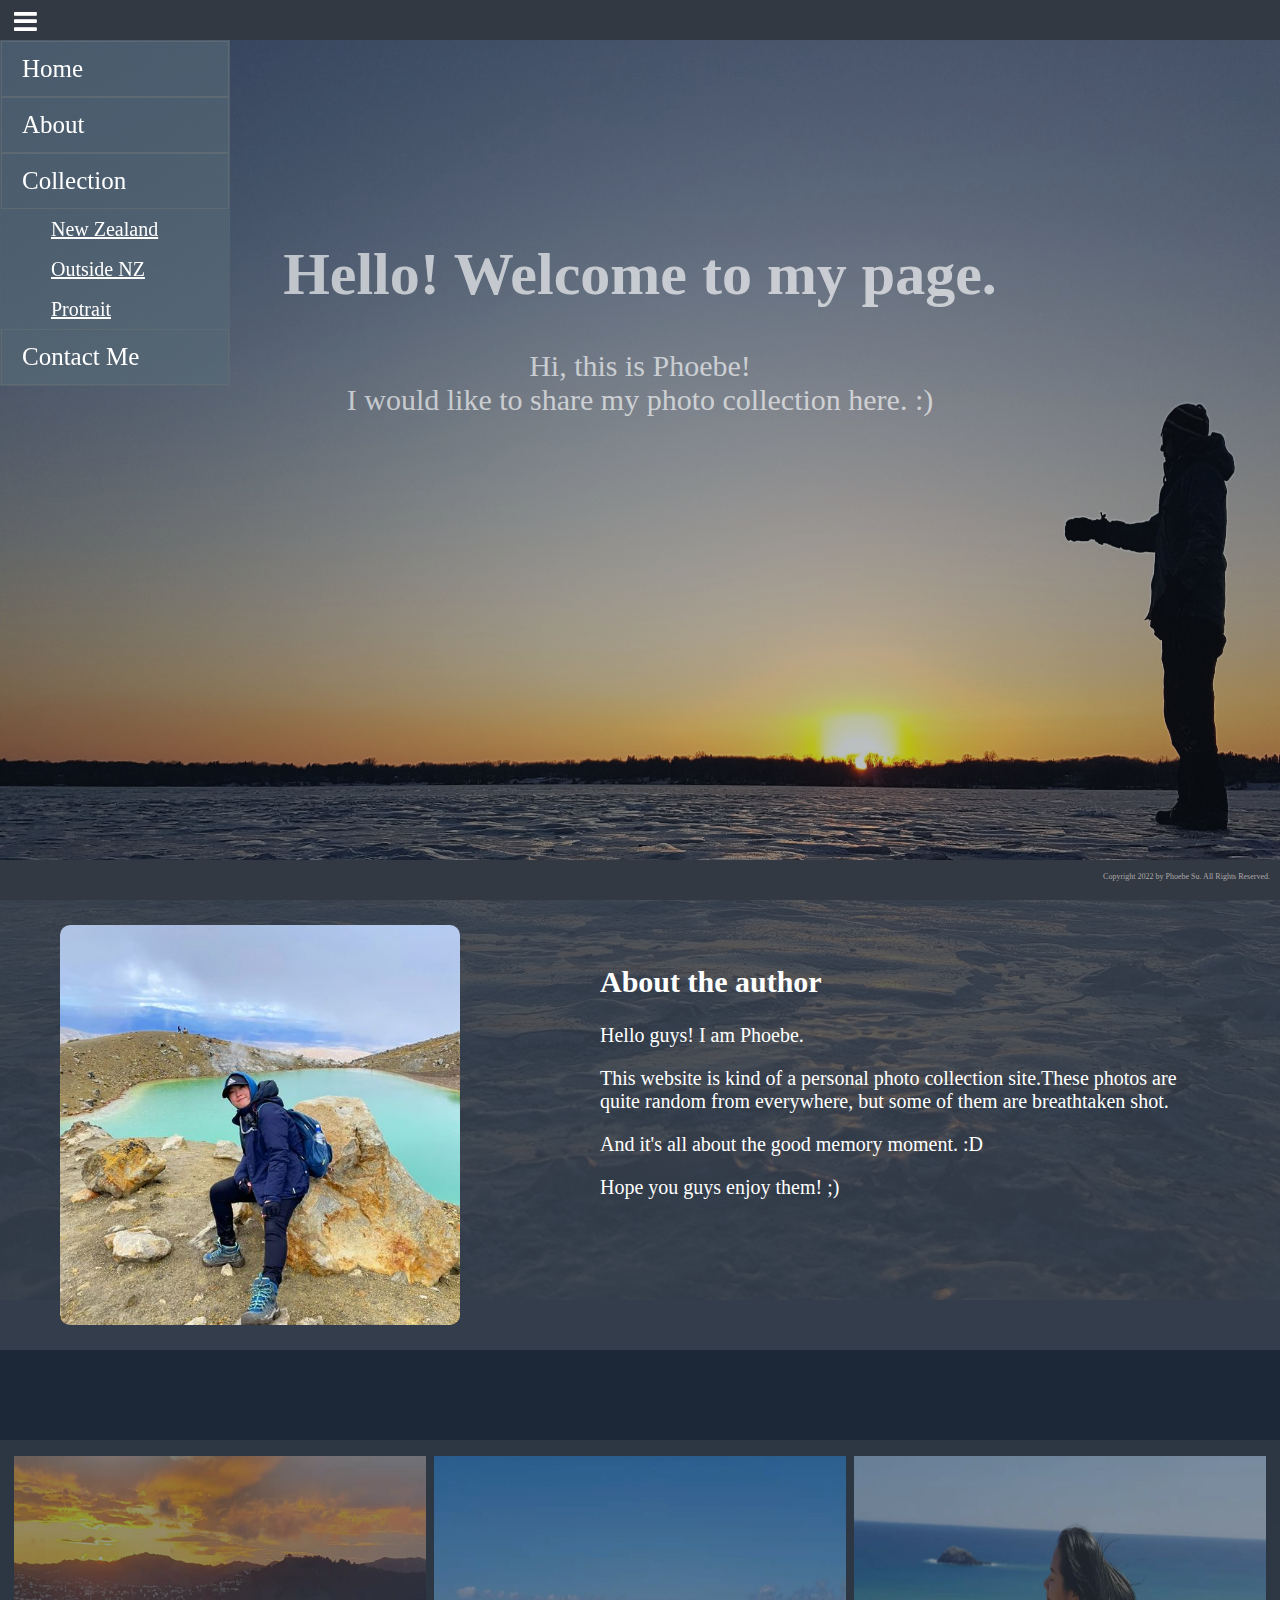
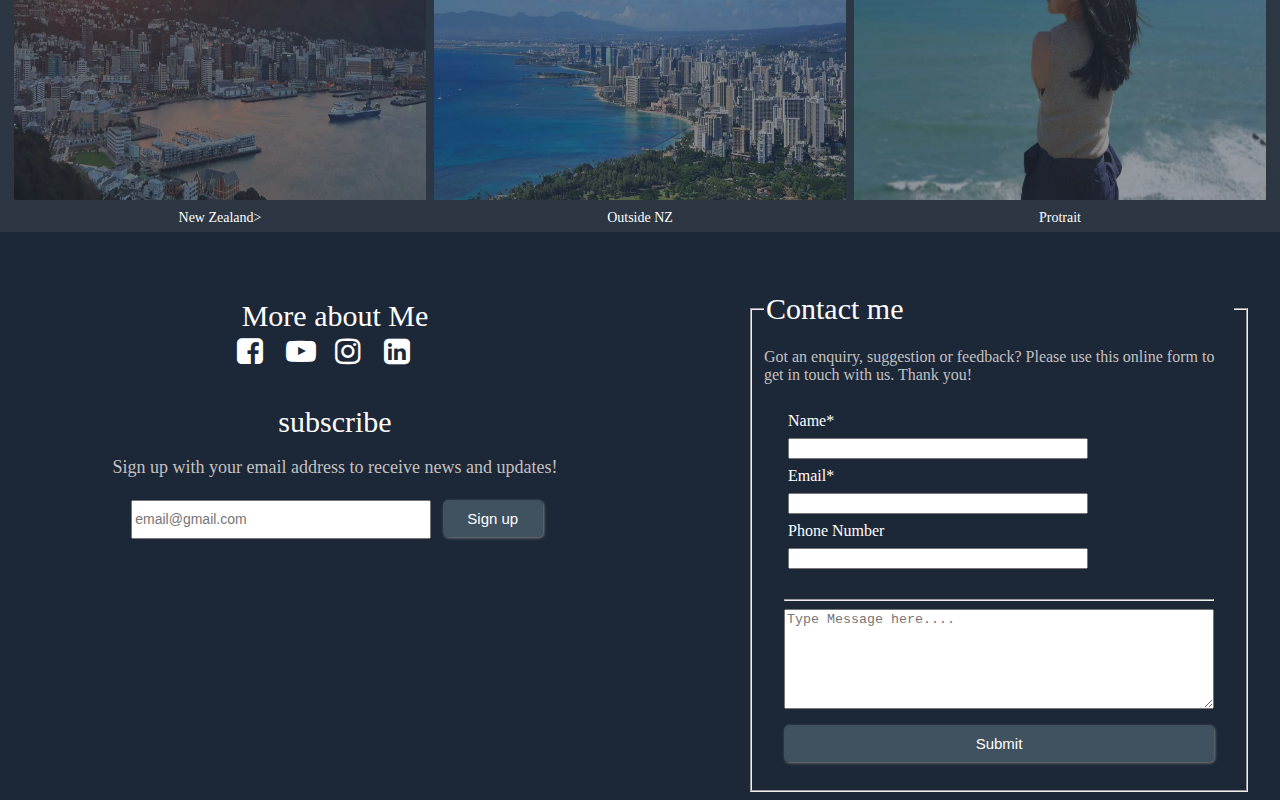
<file: index.html>
<!DOCTYPE html>

<head>
    <meta http-equiv="X-UA-Compatible" content="IE=edge">
    <meta name="viewport" content="width=device-width, initial-scale=1.0">
    <title>Phoebe's Photo Collection</title>
    <link rel="stylesheet" href="mission-2-Phoebe.css">
    <link rel="stylesheet" type="text/css"
        href="https://stackpath.bootstrapcdn.com/font-awesome/4.7.0/css/font-awesome.min.css">
    <link href="https://fonts.googlefonts.cn/css?family=Amatic+SC:400,700|Cookie|Kalam|Merienda" rel="stylesheet">
    <script src="mission2.js" defer></script>
</head>

<body>
    <div class="backgroundphoto"><img src="image/us.jpg" height="1300px"></div>

    <header>
        <div class="headbar">
            <div class="dropdown">
                <button class="dropbtn">
                    <i class="fa fa-bars fa-2x" id="icon"></i>
                </button>
                <div class="dropdown-content">
                    <a href="#home-container"><div id="home-sidebar">Home</div></a>
                    <a href="#about-container"><div id="about-sidebar">About</div></a>
                    <a href="#collection-container"><div id="collection-sidebar">Collection</div></a>
                    <div class="location-sidebar">
                        <a href = "page-nz.html"><p>New Zealand</p></a>
                        <a href = "page-outsideNz.html"><p>Outside NZ</p></a>
                        <a href = "page-protrait.html"><p>Protrait</p></a>
                    </div>
                    <a href="#contact-container"><div id="contact-sidebar">Contact Me</div></a>
                </div>
            </div>
        </div>
    </header>
    <!-------------------------------need to add id link--!-->

    <section id="home-container">
        <div class="introduction">
                <h1>Hello! Welcome to my page.</h1>
                <p>Hi, this is Phoebe!<br> I would like to share my photo collection here. :)</p>
        </div>
    </section>

    <!-----introduce my background--------------->
    <section id="about-container">
        <div class="myPhoto">
            <img class="me" src="image/me.png">
        </div>
        <div class="aboutMe">
            <h2>About the author</h2>
            <p>Hello guys! I am Phoebe.</p>
            <p>This website is kind of a personal photo collection site.These photos are quite random from everywhere, but some of them are breathtaken shot.</p> 
            <p>And it's all about the good memory moment. :D</p>
            <p>Hope you guys enjoy them! ;)</p>
        </div>
    </section>

    <section id = "collection-container">

       <div><a href="page-nz.html" target="_blank"><img id="newZealand" src="image/welly8.jpg" height="350px" width="500px"></a>New Zealand></div>
        <div><a href="page-outsideNZ.html" target="_blank"><img id="outsideNewZealand" src="image/hawaii/diamondhead-Hawaii.jpg" height="350px" width="500px"></a>Outside NZ</div>
    
        <div><a href="page-protrait.html" target="_blank"><img id="protrait" src="image/Protrait/protrait4.jpg" height="350px" width="500px"></a>Protrait</div>
      </div>
    </section>
<!---------------------------form---left--------------->
<section id = "contact-container">

<div class="otherlink-container">
    <div id="moreAboutMe">More about Me</div>
    <div class="otherlink-icons">
      <a href="https://www.facebook.com/profile.php?id=100005733000599"><i class="fa fa-facebook-square"
          aria-hidden="true"></i></a>
      <a href="https://www.youtube.com/channel/UCfZf-tGuPXyd8iW2KtX6lKg"><i class="fa fa-youtube-play"
          aria-hidden="true"></i></a>
      <a href="https://www.instagram.com/phoebesu1025/"><i class="fa fa-instagram" aria-hidden="true"></i></a>
      <a href="https://www.linkedin.com/in/phoebe-su-4a618813a/"><i class="fa fa-linkedin-square"
          aria-hidden="true"></i></a>
    </div>
    <br>

    <div class="subscribe">subscribe
      <p>Sign up with your email address to receive news and updates!
      </p>
      <input id="subscribe-email" type="text" placeholder="email@gmail.com" action="mailto:phoebesu85@yahoo.com.tw"
        method="post">
      <button class="signUpBtn">Sign up</button>
    </div>
  </div>

  <!---form-right----------------------->
  <div class="contact-me">
    <fieldset>
      <legend>Contact me</legend>
      <p>Got an enquiry, suggestion or feedback? Please use this online form to get in touch with us. Thank you!
      </p>

      <form action="mailto:phoebesu85@yahoo.com.tw" method="post">
        <label>Name*</label>
        <input type="text" id="name" name="name" required>
        <br>
        <label>Email*</label>
        <input type="email" id="email" name="email" required>
        <br>
        <label>Phone Number</label>
        <input type="text" id="phone" name="phone">
        <br>
        <br>
        <hr>
        <textarea placeholder="Type Message here...."></textarea>
        <button id="submitbtn" onclick="alertFunc()" >Submit</button>
      </form>
    </fieldset>
  </div>


</section>


<!----------------------footer----------------------------------->
    <footer>
        <div class="footerBar"> 
            Copyright 2022 by Phoebe Su. All Rights Reserved.</div>     
    </footer>
</body>

</html>
</file>
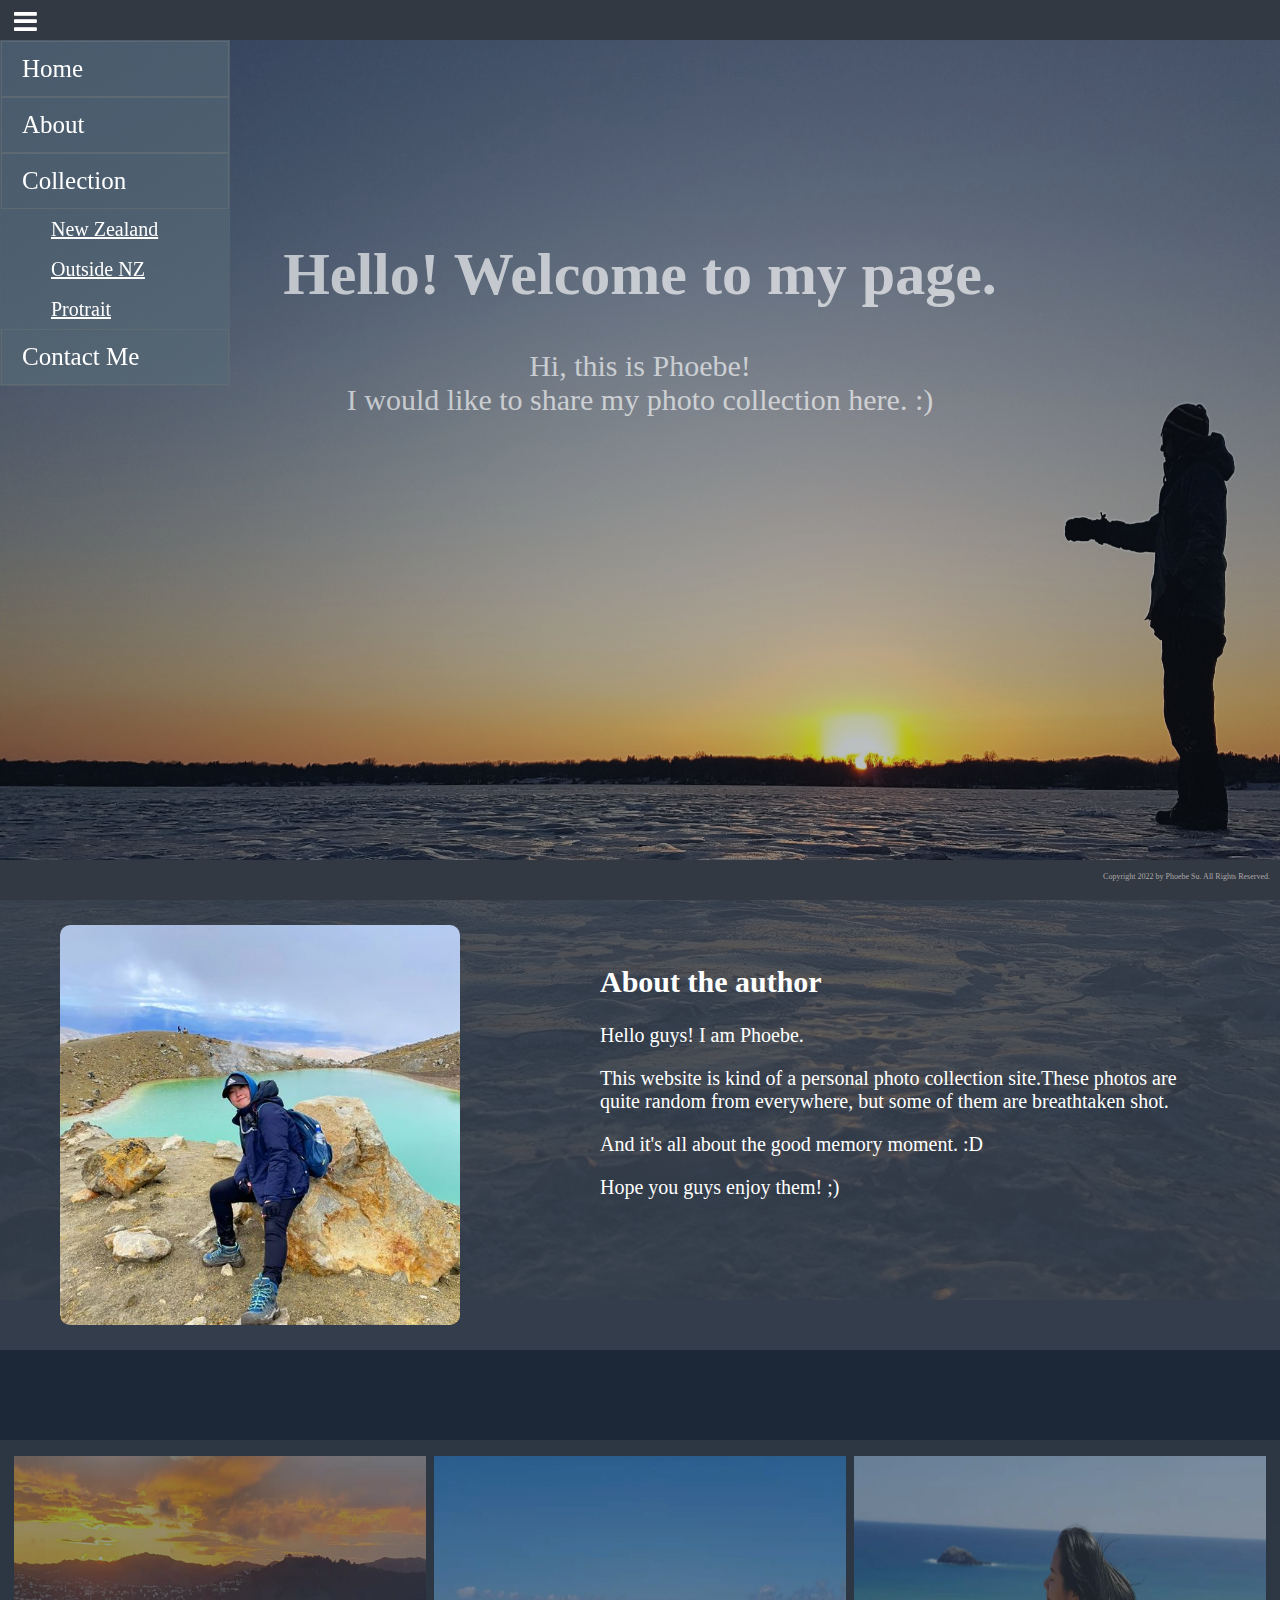
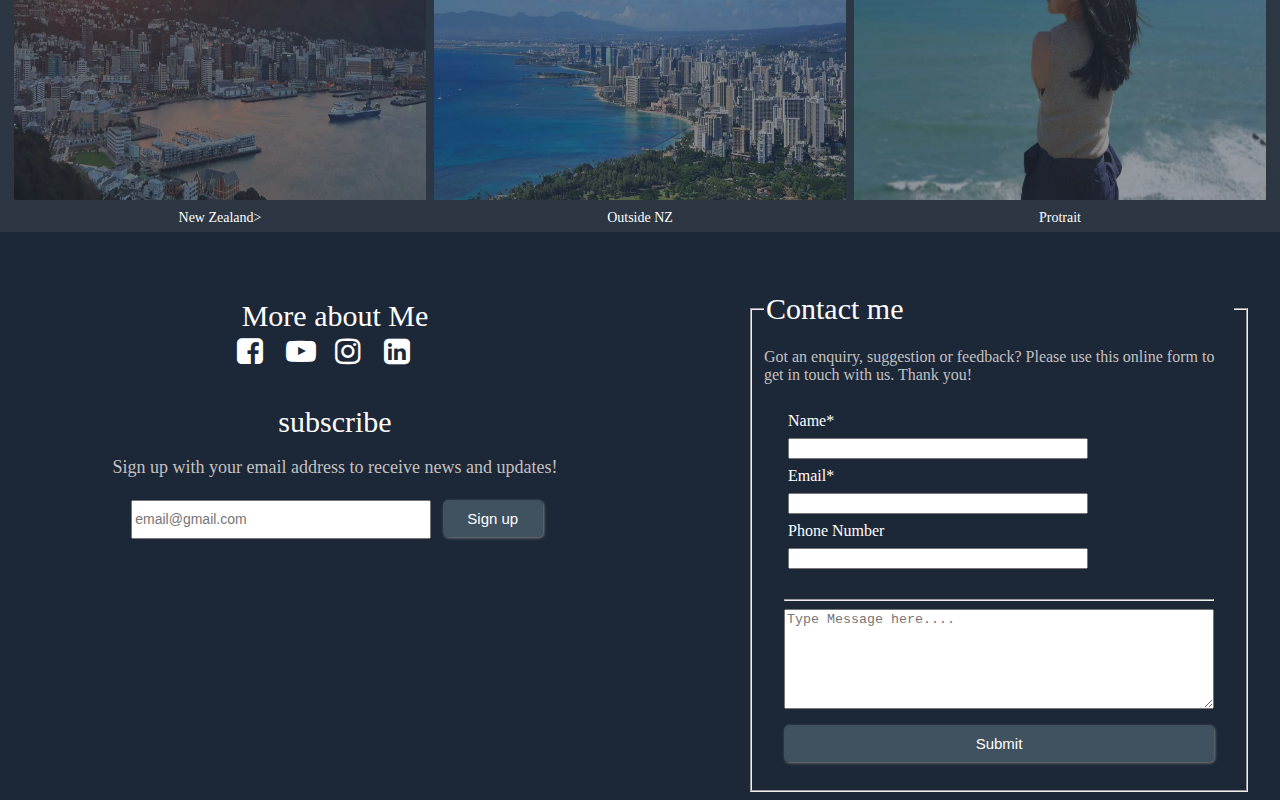
<file: mission-2-Phoebe.html>
<!DOCTYPE html>

<head>
    <meta http-equiv="X-UA-Compatible" content="IE=edge">
    <meta name="viewport" content="width=device-width, initial-scale=1.0">
    <title>Phoebe's Photo Collection</title>
    <link rel="stylesheet" href="mission-2-Phoebe.css">
    <link rel="stylesheet" type="text/css"
        href="https://stackpath.bootstrapcdn.com/font-awesome/4.7.0/css/font-awesome.min.css">
    <link href="https://fonts.googlefonts.cn/css?family=Amatic+SC:400,700|Cookie|Kalam|Merienda" rel="stylesheet">
    <script src="mission2.js" defer></script>
</head>

<body>
    <div class="backgroundphoto"><img src="image/us.jpg" height="1300px"></div>

    <header>
        <div class="headbar">
            <div class="dropdown">
                <button class="dropbtn">
                    <i class="fa fa-bars fa-2x" id="icon"></i>
                </button>
                <div class="dropdown-content">
                    <a href="#home-container"><div id="home-sidebar">Home</div></a>
                    <a href="#about-container"><div id="about-sidebar">About</div></a>
                    <a href="#collection-container"><div id="collection-sidebar">Collection</div></a>
                    <div class="location-sidebar">
                        <p>New Zealand</p>
                        <p>Outside NZ</p>
                        <p>Protrait</p>
                    </div>
                    <a href="#contact-container"><div id="contact-sidebar">Contact Me</div></a>
                </div>
            </div>
        </div>
    </header>
    <!-------------------------------need to add id link--!-->

    <section id="home-container">
        <div class="introduction">
                <h1>Hello! Welcome to my page.</h1>
                <p>Hi, this is Phoebe!<br> I would like to share my photo collection here. :)</p>
        </div>
    </section>

    <!-----introduce my background--------------->
    <section id="about-container">
        <div class="myPhoto">
            <img class="me" src="image/me.png">
        </div>
        <div class="aboutMe">
            <h2>About the author</h2>
            <p>Hello guys! I am Phoebe.</p>
            <p>This website is kind of a personal photo collection site.These photos are quite random from everywhere, but some of them are breathtaken shot.</p> 
            <p>And it's all about the good memory moment. :D</p>
            <p>Hope you guys enjoy them! ;)</p>
        </div>
    </section>

    <section id = "collection-container">

       <div><a href="page-nz.html" target="_blank"><img id="newZealand" src="image/welly8.jpg" height="350px" width="500px"></a>New Zealand></div>
        <div><a href="page-outsideNZ.html" target="_blank"><img id="outsideNewZealand" src="image/hawaii/diamondhead-Hawaii.jpg" height="350px" width="500px"></a>Outside NZ</div>
    
        <div><a href="page-protrait.html" target="_blank"><img id="protrait" src="image/Protrait/protrait4.jpg" height="350px" width="500px"></a>Protrait</div>
      </div>
    </section>
<!---------------------------form---left--------------->
<section id = "contact-container">

<div class="otherlink-container">
    <div id="moreAboutMe">More about Me</div>
    <div class="otherlink-icons">
      <a href="https://www.facebook.com/profile.php?id=100005733000599"><i class="fa fa-facebook-square"
          aria-hidden="true"></i></a>
      <a href="https://www.youtube.com/channel/UCfZf-tGuPXyd8iW2KtX6lKg"><i class="fa fa-youtube-play"
          aria-hidden="true"></i></a>
      <a href="https://www.instagram.com/phoebesu1025/"><i class="fa fa-instagram" aria-hidden="true"></i></a>
      <a href="https://www.linkedin.com/in/phoebe-su-4a618813a/"><i class="fa fa-linkedin-square"
          aria-hidden="true"></i></a>
    </div>
    <br>

    <div class="subscribe">subscribe
      <p>Sign up with your email address to receive news and updates!
      </p>
      <input id="subscribe-email" type="text" placeholder="email@gmail.com" action="mailto:phoebesu85@yahoo.com.tw"
        method="post">
      <button class="signUpBtn">Sign up</button>
    </div>
  </div>

  <!---form-right----------------------->
  <div class="contact-me">
    <fieldset>
      <legend>Contact me</legend>
      <p>Got an enquiry, suggestion or feedback? Please use this online form to get in touch with us. Thank you!
      </p>

      <form action="mailto:phoebesu85@yahoo.com.tw" method="post">
        <label>Name*</label>
        <input type="text" id="name" name="name" required>
        <br>
        <label>Email*</label>
        <input type="email" id="email" name="email" required>
        <br>
        <label>Phone Number</label>
        <input type="text" id="phone" name="phone">
        <br>
        <br>
        <hr>
        <textarea placeholder="Type Message here...."></textarea>
        <button id="submitbtn" onclick="alertFunc()" >Submit</button>
      </form>
    </fieldset>
  </div>


</section>


<!----------------------footer----------------------------------->
    <footer>
        <div class="footerBar"> 
            Copyright 2022 by Phoebe Su. All Rights Reserved.</div>     
    </footer>
</body>

</html>
</file>
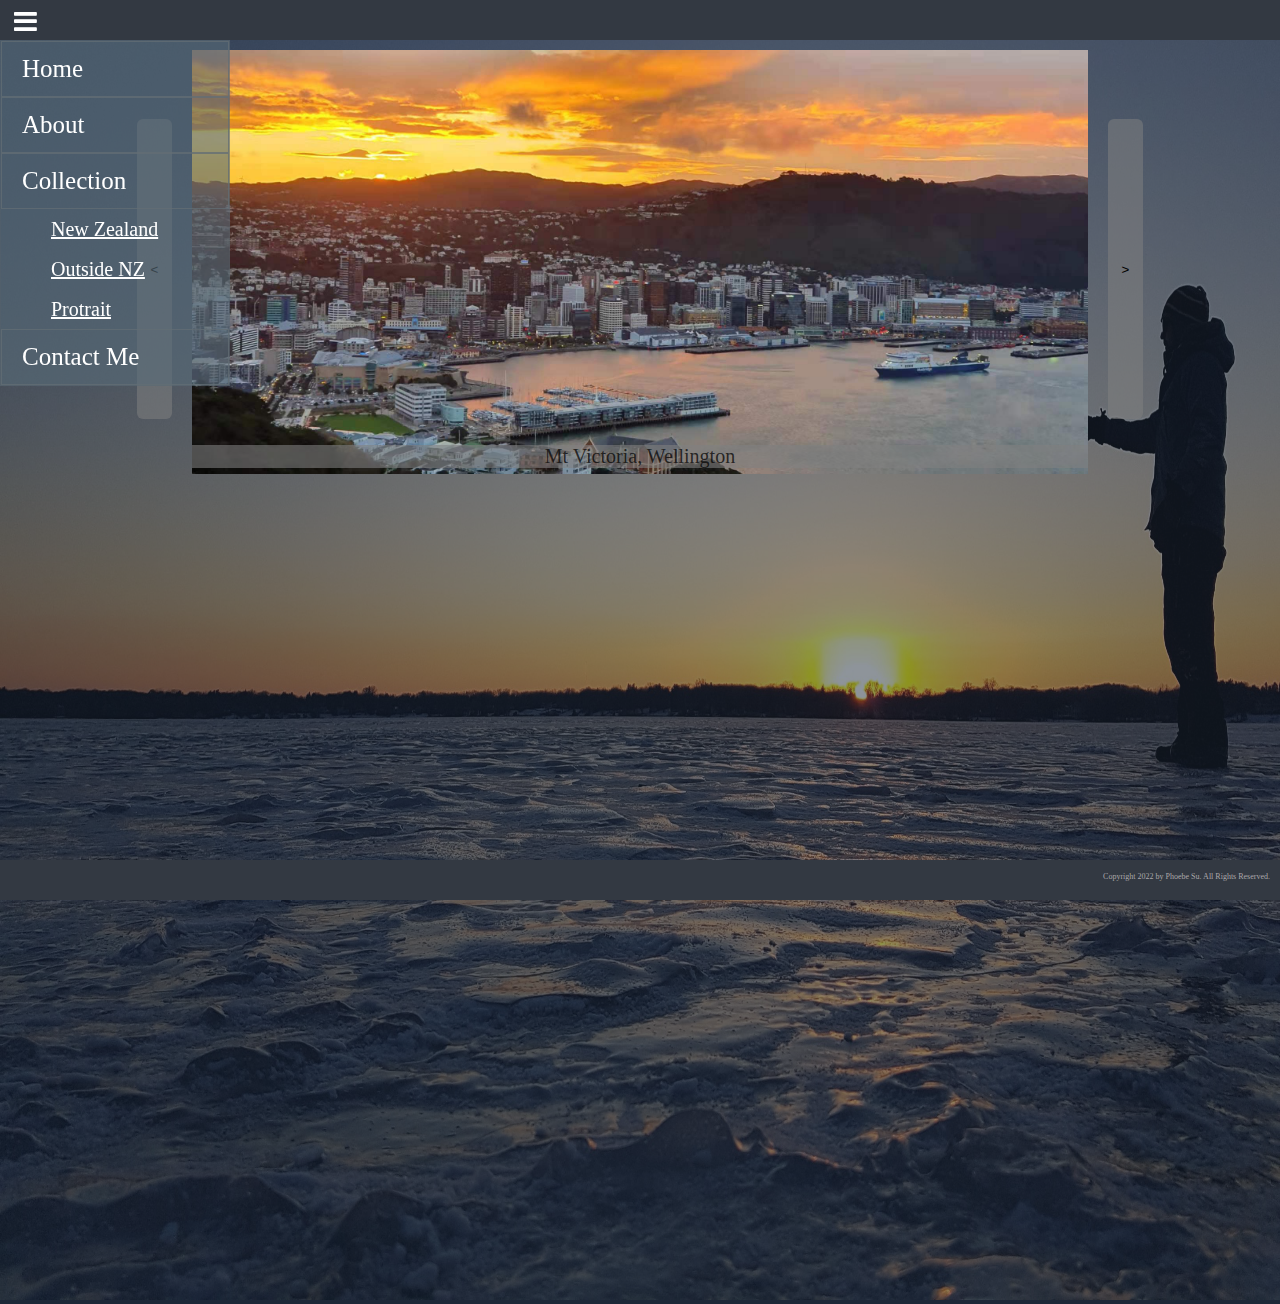
<file: page-nz.html>
<!DOCTYPE html>
<html lang="en">

<head>
    <meta charset="UTF-8">
    <meta http-equiv="X-UA-Compatible" content="IE=edge">
    <meta name="viewport" content="width=device-width, initial-scale=1.0">
    <link rel="stylesheet" href="page-nz.css">
    <link rel="stylesheet" type="text/css"
        href="https://stackpath.bootstrapcdn.com/font-awesome/4.7.0/css/font-awesome.min.css">
    <link href="https://fonts.googlefonts.cn/css?family=Amatic+SC:400,700|Cookie|Kalam|Merienda" rel="stylesheet">
    <script src="page-nz.js" defer></script>
    <title>NZ Photo Collection</title>
</head>

<body>
    <div class="backgroundphoto"><img src="image/us-cropped.jpg" height="1300px"></div>

    <header>
        <div class="headbar">
            <div class="dropdown">
                <button class="dropbtn">
                    <i class="fa fa-bars fa-2x" id="icon"></i>
                </button>
                <div class="dropdown-content">
                    <a href="index.html">
                        <div id="home-sidebar">Home</div>
                    </a>
                    <a href="index.html">
                        <div id="about-sidebar">About</div>
                    </a>
                    <a href="index.html">
                        <div id="collection-sidebar">Collection</div>
                    </a>
                    <div class="location-sidebar">
                        <a href = "page-nz.html"><p>New Zealand</p></a>
                        <a href = "page-outsideNz.html"><p>Outside NZ</p></a>
                        <a href = "page-protrait.html"><p>Protrait</p></a>
                    </div>
                    <a href="mission-2-Phoebe.html">
                        <div id="contact-sidebar">Contact Me</div>
                    </a>
                </div>
            </div>
        </div>
    </header>
    <!----------------------------------------------------->
    <main class="main-container">
        <section class="photoDisplay">
            <button id="lastPhotoBtn"> < </button>

            <div>
                <img id="photoNz" src="image/Wellington/welly8.jpg"> 
                <p id="photoName">Mt Victoria, Wellington</p>
            </div>

            <button id="nextPhotoBtn">></button>
        </section>




    </main>
</body>

</html>























<footer>
    <div class="footerBar">
        Copyright 2022 by Phoebe Su. All Rights Reserved.</div>
</footer>
</body>

</html>
</file>
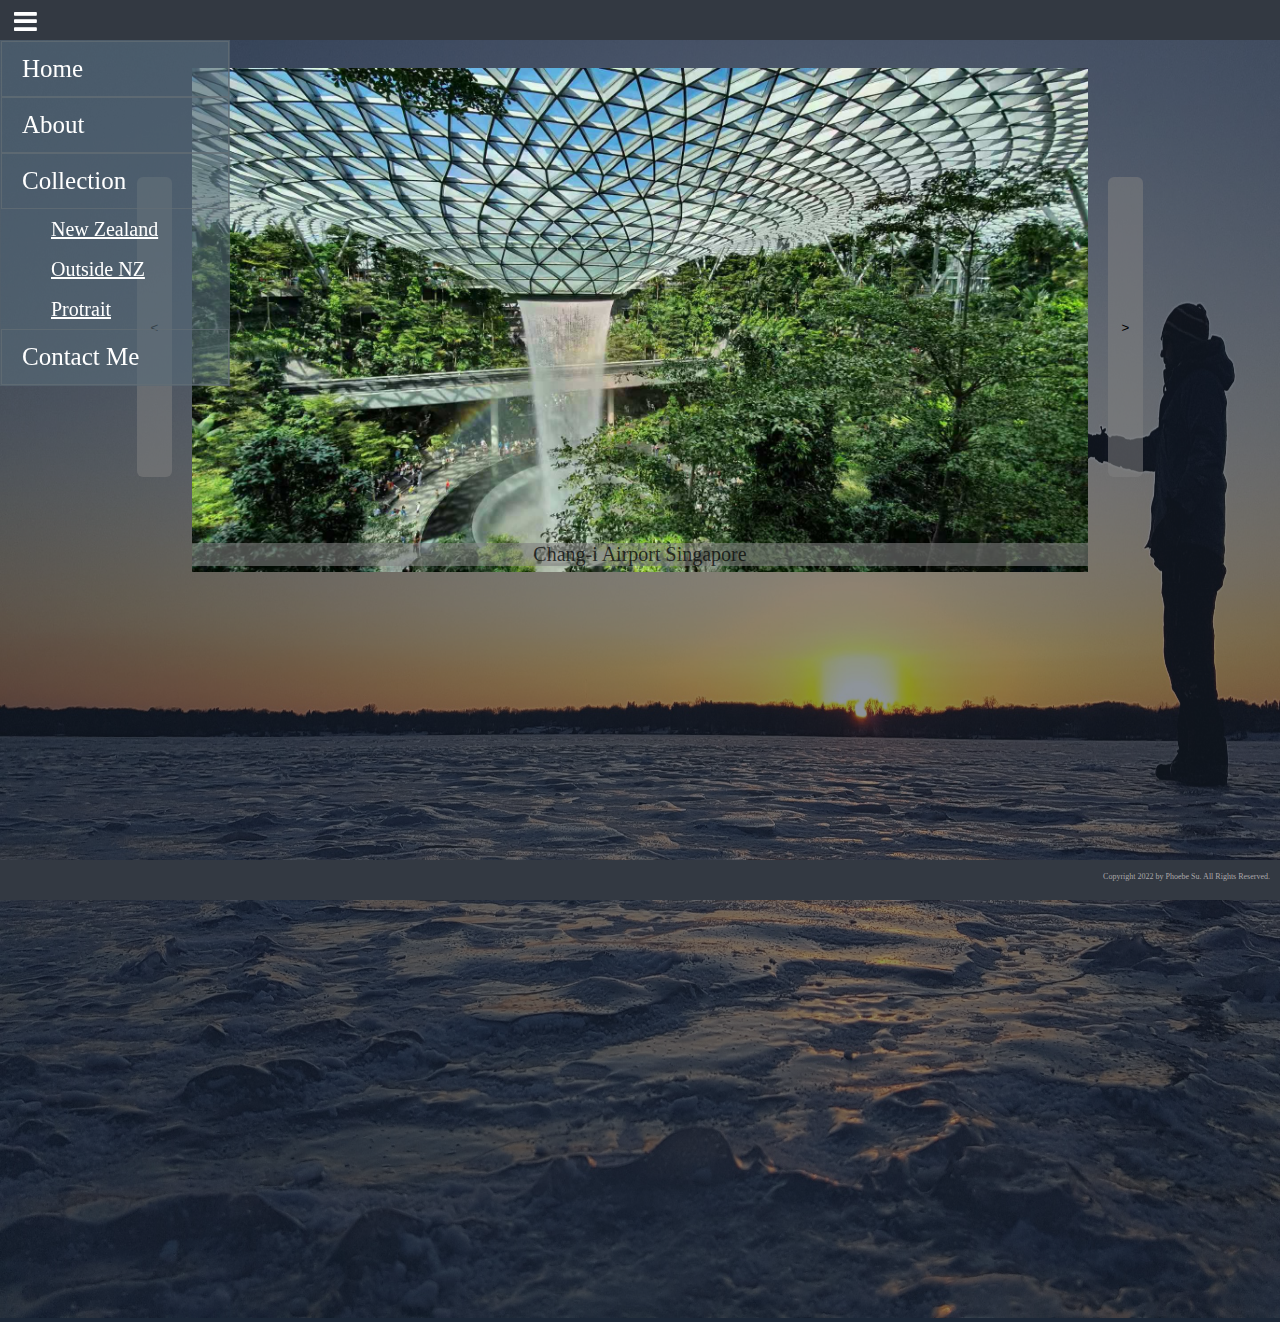
<file: page-outsideNz.html>
<!DOCTYPE html>
<html lang="en">
fff
<head>
    <meta charset="UTF-8">
    <meta http-equiv="X-UA-Compatible" content="IE=edge">
    <meta name="viewport" content="width=device-width, initial-scale=1.0">
    <link rel="stylesheet" href="page-nz.css">
    <link rel="stylesheet" type="text/css"
        href="https://stackpath.bootstrapcdn.com/font-awesome/4.7.0/css/font-awesome.min.css">
    <link href="https://fonts.googlefonts.cn/css?family=Amatic+SC:400,700|Cookie|Kalam|Merienda" rel="stylesheet">
    <script src="page-outsideNz.js" defer></script>
    <title>Singapore & Hawaii Photo Collection</title>
</head>

<body>
    <div class="backgroundphoto"><img src="image/us-cropped.jpg" height="1300px"></div>
    <header>
        <div class="headbar">
            <div class="dropdown">
                <button class="dropbtn">
                    <i class="fa fa-bars fa-2x" id="icon"></i>
                </button>
                <div class="dropdown-content">
                    <a href="index.html">
                        <div id="home-sidebar">Home</div>
                    </a>
                    <a href="index.html">
                        <div id="about-sidebar">About</div>
                    </a>
                    <a href="index.html">
                        <div id="collection-sidebar">Collection</div>
                    </a>
                    <div class="location-sidebar">
                        <a href = "page-nz.html"><p>New Zealand</p></a>
                        <a href = "page-outsideNz.html"><p>Outside NZ</p></a>
                        <a href = "page-protrait.html"><p>Protrait</p></a>
                    </div>
                    <a href="mission-2-Phoebe.html">
                        <div id="contact-sidebar">Contact Me</div>
                    </a>
                </div>
            </div>
        </div>
    </header>
    <!----------------------------------------------------->
    <main class="main-container">
        <section class="photoDisplay">
            <button id="lastPhotoBtn"> < </button>

            <div>
                <img id="photoNz" src="image/Singapore/singapore6.jpg"> 
                <p id="photoName">Chang-i Airport Singapore</p>
            </div>

            <button id="nextPhotoBtn">></button>
        </section>




    </main>
</body>

</html>




<footer>
    <div class="footerBar">
        Copyright 2022 by Phoebe Su. All Rights Reserved.</div>
</footer>
</body>

</html>
</file>
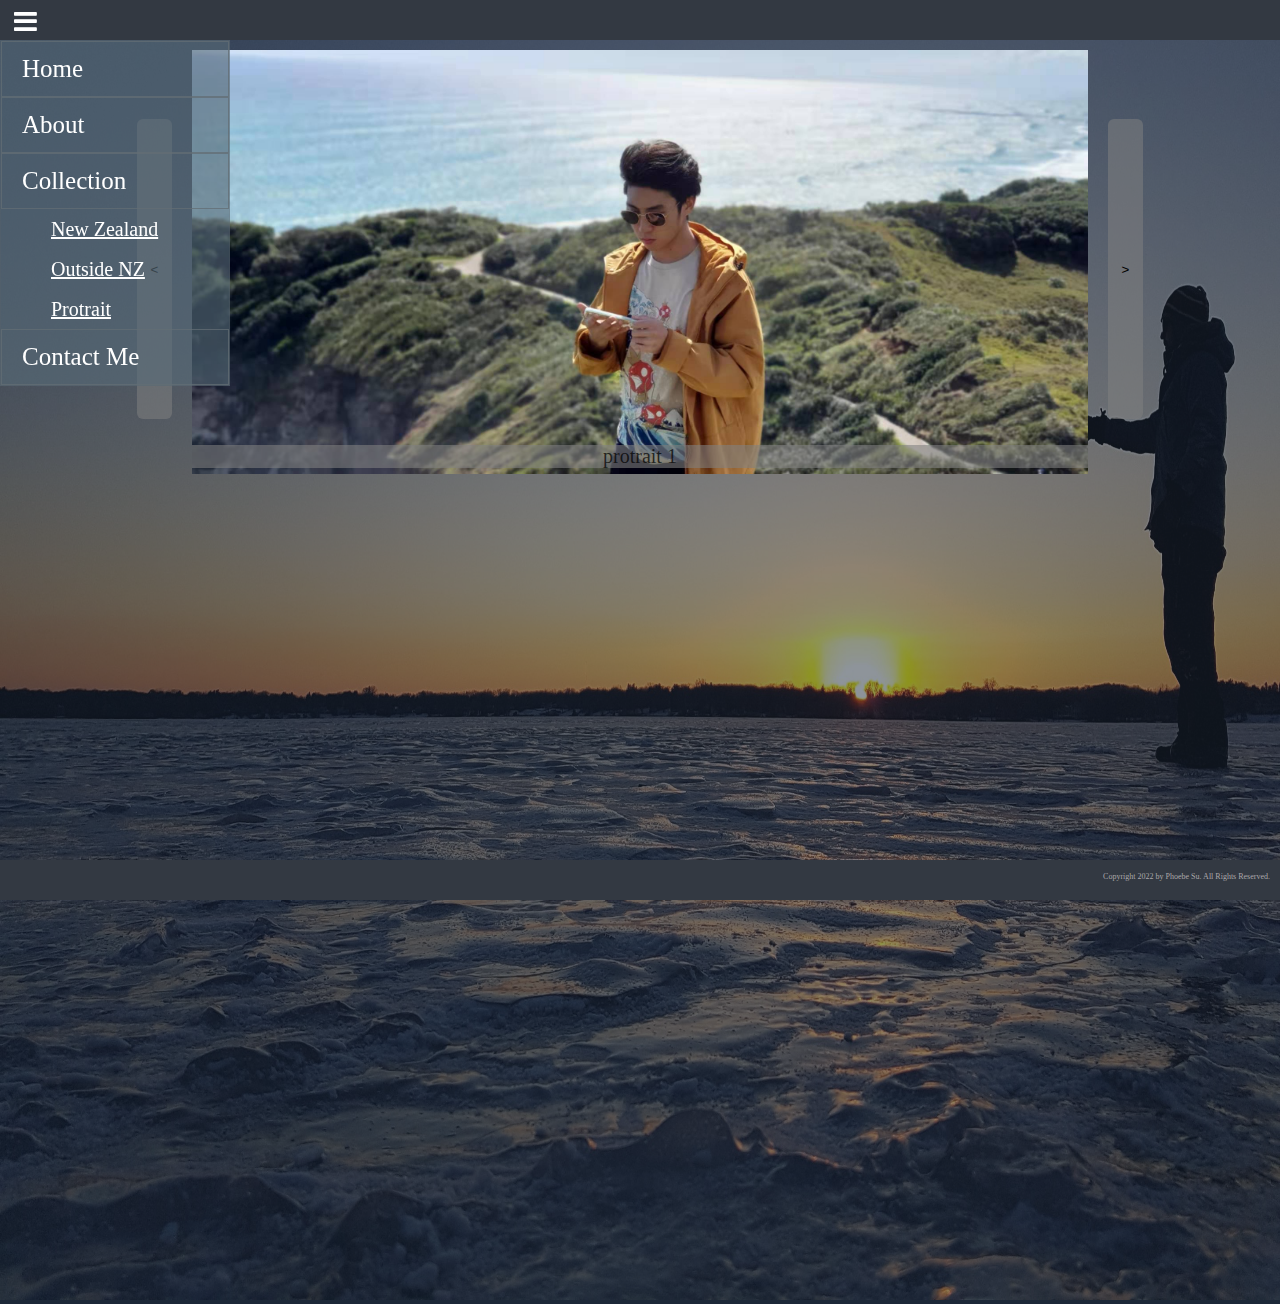
<file: page-protrait.html>
<!DOCTYPE html>
<html lang="en">

<head>
    <meta charset="UTF-8">
    <meta http-equiv="X-UA-Compatible" content="IE=edge">
    <meta name="viewport" content="width=device-width, initial-scale=1.0">
    <link rel="stylesheet" href="page-nz.css">
    <link rel="stylesheet" type="text/css"
        href="https://stackpath.bootstrapcdn.com/font-awesome/4.7.0/css/font-awesome.min.css">
    <link href="https://fonts.googlefonts.cn/css?family=Amatic+SC:400,700|Cookie|Kalam|Merienda" rel="stylesheet">
    <script src="page-protrait.js" defer></script>
    <title>Protrait Photo Collection</title>
</head>

<body>
    <div class="backgroundphoto"><img src="image/us-cropped.jpg" height="1300px"></div>

    <header>
        <div class="headbar">
            <div class="dropdown">
                <button class="dropbtn">
                    <i class="fa fa-bars fa-2x" id="icon"></i>
                </button>
                <div class="dropdown-content">
                    <a href="index.html">
                        <div id="home-sidebar">Home</div>
                    </a>
                    <a href="index.html">
                        <div id="about-sidebar">About</div>
                    </a>
                    <a href="index.html">
                        <div id="collection-sidebar">Collection</div>
                    </a>
                    <div class="location-sidebar">
                        <a href = "page-nz.html"><p>New Zealand</p></a>
                        <a href = "page-outsideNz.html"><p>Outside NZ</p></a>
                        <a href = "page-protrait.html"><p>Protrait</p></a>
                    </div>
                    <a href="mission-2-Phoebe.html">
                        <div id="contact-sidebar">Contact Me</div>
                    </a>
                </div>
            </div>
        </div>
    </header>
    <!----------------------------------------------------->
    <main class="main-container">
        <section class="photoDisplay">
            <button id="lastPhotoBtn"> < </button>

            <div>
                <img id="photoNz" src="image/Protrait/protrait3.jpg"> 
                <p id="photoName">protrait 1</p>
            </div>

            <button id="nextPhotoBtn">></button>
        </section>




    </main>
</body>

</html>























<footer>
    <div class="footerBar">
        Copyright 2022 by Phoebe Su. All Rights Reserved.</div>
</footer>
</body>

</html>
</file>
<file: mission-2-Phoebe.css>
* {
    box-sizing: border-box;
    width: 100%;
}

body {
    font-family: Merienda, cursive;
    margin: 0;
    background-color: rgb(28, 40, 56);
    height: 2400px;
    display: flex;
    flex-direction: column;
}

.backgroundphoto {
    position: absolute;
    z-index: 0;
    opacity: 0.7;
    object-fit: contain;
}

.headbar {
    position: fixed;
    z-index: 1001;
    width: 100vw;
    height: 40px;
    background-color: rgb(51, 57, 66);
    top: 0px;
}

/*--------------------sidebar---------------------------*/
.dropdown {
    float: left;
    height: 50px;
    width: 40px;
}

.dropbtn {
    position: absolute;
    top: 8px;
    left: 8px;
    z-index: 1100;
    width: 10px;
    color: white;
    background-color: rgba(51, 57, 66, 0);
    border: none;
}

.dropdown-content {
    display: none;
    position: absolute;
    top: 40px;
    background-color: rgba(87, 107, 119, 0.621);
    border: solid 1px rgba(113, 108, 108, 0.112);
    width: 230px;
    line-height: 2;
    z-index: 10;
    color: white;
    font-size: 25px;
    transition: 2s;
}

.dropdown:hover .dropdown-content {
    display: block;

}

/*----*/
#home-sidebar,
#about-sidebar,
#collection-sidebar,
#contact-sidebar {
    padding: 2px 20px;
    border-style: solid;
    border-width: 1px;
    border-color: rgba(100, 110, 116, 0.766);
    color:white;
}

a:link { text-decoration: none; }
a:visited { text-decoration: none; }
a:active { text-decoration: none; }
a {color:white;}


.location-sidebar {
    text-decoration: underline;
}

.location-sidebar p {
    padding-left: 50px;
    margin: 0;
    font-size: 20px;
    color:white;
}

#home-sidebar:hover,
#collection-sidebar:hover,
#about-sidebar:hover,
#contact-sidebar:hover,
.location-sidebar>p:hover {
    background-color: rgba(122, 139, 162, 0.789);
    cursor: pointer;
}
/*-------------------------------------------------*/
#home-container {
    z-index: 1000;
    padding-top: 200px;
    height: 100vh;
    text-align: center;
}

.introduction {
    color: rgba(255, 255, 255, 0.642);
    font-size: 30px;
    animation-name: homepage;
    animation-duration: 6s;
}

@keyframes homepage {
    from {
        opacity: 0;
    }

    to {
        opacity: 1;
    }

}

@media screen and (max-width: 900px) {
    .introduction {
        font-size: 18px;
        color: white;
        transition: 1s;
    }

    #home-container {
        padding-top: 100px;
        padding-left: 30px;
        padding-right: 30px;
        height: 370px;
        transition: 1s;
    }
}

/*--------------------------------*/

#about-container {
    z-index: 1000;
    display: flex;
    justify-content: space-around;
    width: 100%;
    height: 450px;
    color: white;
    background-color: rgba(60, 70, 82, 0.729);
}

.myPhoto {
    width: 400px;
}

.me {
    width: 400px;
    border-radius: 10px;
    margin-top: 25px;
}

.aboutMe {
    width: 600px;
    margin: 40px 20px;
    font-size: 20px;
}

@media screen and (max-width: 900px) {
    #about-container {
        flex-direction: column;
        height: 700px;
        align-items: center;
        transition: 1s
    }

    .myPhoto>.me {
        width: 300px;
        margin-left: auto;
        margin-right: auto;
        display: block;
    }

    .aboutMe {
        text-align: center;
        font-size: 16px;
    }
}

/*----------------------------------------------*/

#collection-container {
    display: flex;
    z-index: 1000;
    width: 100%;
    margin-top: 90px;
    padding: 12px 10px;
    padding-bottom: 2px;
    justify-items: center;
    background-color: rgba(52, 62, 73, 0.729);
    color: white;
    text-align: center;
    font-size: 14px;

}

#collection-container>div {
    margin: 4px 4px;
    flex-basis: 33%;
}

#newZealand,
#outsideNewZealand,
#protrait {
    cursor: pointer;
    padding-bottom: 6px;
    opacity: 0.5
}

#newZealand:hover,
#outsideNewZealand:hover,
#protrait:hover {
    opacity: 1;
}

@media screen and (max-width: 1000px) {
    #collection-container {
        flex-direction: column;
    }
}

/*-----------------Contact--------------------*/
#contact-container {
    z-index: 1000;
    display: flex;
    width: 100%;
    margin-top: 60px;
    justify-items: space-around;
}

.otherlink-container {
    display: flex;
    flex-direction: column;
    align-items: center;
    color: white;
    font-size: 30px;
    width: 100%;
    margin-top: 5px;
    margin-left:20px;
}

#moreAboutMe {
    text-align: center;
    margin-top:2px;
    font-size:30px;
}

.otherlink-icons{
    display:flex;
    width:200px;
    padding:2px 2px;
}

.otherlink-icons i {
    color:white;
}

.subscribe {
    text-align: center;
}

.subscribe>p {
    color: rgb(196, 192, 192);
    font-size: 18px;;
}

#subscribe-email {
    padding-top: 10px;
    padding-bottom: 10px;
    margin-bottom: 4px;
}

#subscribe-email::placeholder {
    font-size: 14px;
}

.signUpBtn {
    background-color: rgba(87, 107, 119, 0.621);
    border: none;
    color: white;
    box-shadow: 1px 1px 3px grey;
    width:100px;
    padding: 10px 4px;
    margin-bottom: 4px;
    font-size: 15px;
    border-radius: 5px;
    cursor: pointer;
}

.signUpBtn:hover {
    background-color: rgba(122, 139, 162, 0.789);
}

/*-----------------------*/



fieldset {
    color: white;
    width: 50%;
    margin-left: 100px;
    padding-bottom: 8px;
}

fieldset>p {
    color: rgb(196, 192, 192);
}

legend {
    font-size: 30px;
}

form {
    width: 470px;
    background-color: rgb(28, 40, 56);
    color: white;
    padding-top: 8px;
    padding-bottom: 20px;
    padding-left: 20px;
    padding-right: 20px;
}

label {
    color: white;
    margin: 4px;
    display: block;
}

input {
    margin: 4px;
    color: black;
    width: 300px;
}

textarea {
    height: 100px;
    width: 100%;
}

#submitbtn {
    background-color: rgba(87, 107, 119, 0.621);
    border: none;
    color: white;
    box-shadow: 1px 1px 3px grey;
    padding: 10px 10px;
    margin-top: 12px;
    font-size: 15px;
    border-radius: 5px;
    cursor: pointer;
}

#submitbtn:hover {
    background-color: rgba(122, 139, 162, 0.789);
}

@media screen and (max-width:1000px) {

    #contact-container {
        flex-direction: column;
        justify-content: center;
    }



    fieldset {
        width:100vw;
        margin:30px 0;   
    }

    form{
        margin:auto;
        text-align: center;
    }


}



/*-----------footer----------------------*/
footer {
    position: fixed;
    z-index: 1005;
    bottom: 0px;
    left: 0px;
    width: 100%;
    height: 40px;
    background-color: rgb(51, 57, 66);
    color: rgba(196, 192, 192, 0.84);
    padding-right: 30px;

}

.footerBar {
    margin: 12px 20px;
    font-size: 8px;
    text-align: end;
}
</file>
<file: page-nz.css>
* {
    box-sizing: border-box;
    width: 100%;
}

body {
    font-family: Merienda, cursive;
    margin: 0;
    background-color: rgb(28, 40, 56);
    
}

.backgroundphoto {
    position: absolute;
    z-index: 0;
    opacity: 0.5;
    object-fit: contain;
}

.headbar {
    position: fixed;
    z-index: 100;
    width: 100vw;
    height: 40px;
    background-color: rgb(51, 57, 66);
    top: 0px;
}

/*--------------------sidebar---------------------------*/
.dropdown {
    float: left;
    height: 50px;
    width: 40px;
}

.dropbtn {
    position: absolute;
    top: 8px;
    left: 8px;
    z-index: 1100;
    width: 10px;
    color: white;
    background-color: rgba(51, 57, 66, 0);
    border: none;
}

.dropdown-content {
    display: none;
    position: absolute;
    top: 40px;
    background-color: rgba(87, 107, 119, 0.621);
    border: solid 1px rgba(113, 108, 108, 0.112);
    width: 230px;
    line-height: 2;
    z-index: 10;
    color: white;
    font-size: 25px;
    transition: 2s;
}

.dropdown:hover .dropdown-content {
    display: block;

}

/*----*/
#home-sidebar,
#about-sidebar,
#collection-sidebar,
#contact-sidebar {
    padding: 2px 20px;
    border-style: solid;
    border-width: 1px;
    border-color: rgba(100, 110, 116, 0.766);
    color:white;
}

a:link { text-decoration: none; }
a:visited { text-decoration: none; }
a:active { text-decoration: none; }
a {color:white;}


.location-sidebar {
    text-decoration: underline;
}

.location-sidebar p {
    padding-left: 50px;
    margin: 0;
    font-size: 20px;
    color:white;
}

#home-sidebar:hover,
#collection-sidebar:hover,
#about-sidebar:hover,
#contact-sidebar:hover,
.location-sidebar>p:hover {
    background-color: rgba(122, 139, 162, 0.789);
    cursor: pointer;
}
/*------------------------------*/
.main-container {
    display: flex;
    flex-direction: column;
    height: 20vh;
}

.photoDisplay {
    display: flex;
    width: 100%;
    justify-content: center;
    padding-top: 50px;
}

.photoDisplay div {
    width: 70vw;
}


#photoNz {
    position: relative;
    margin-left: auto;
    margin-right: auto;
    display: block;
    z-index: 10;
    width: 70vw;
    
}

.photoDisplay button {
    position: relative;
    width: 35px;
    height: 300px;
    border-radius: 6px;
    border: none;
    background-color: rgba(128, 128, 128, 0.529);
    margin-top: auto;
    margin-bottom: auto;
    margin-left:20px;
    margin-right:20px;
}

.photoDisplay button:hover {
    background-color: rgba(128, 128, 128, 0.732);
}

.photoDisplay button:active {
    background-color: rgb(104, 104, 104);
    box-shadow: 1px 1px 10px grey;
}

#photoName {
    position: relative;
    margin-right:auto;
    margin-left:auto;
    display: block;
    width:70vw;
    color: rgba(2, 2, 2, 0.733);
    font-size: 20px;
    text-align: center;
    z-index: 12;
    background-color: rgba(128, 128, 128, 0.586);
    margin-top: -29px;
}


@media screen and (max-width: 900px) {
    .main-container {
        padding-top:50px;
    }
    .photoDisplay button {
        margin-top: 40px;
        height:100px;
    }

    #photoName {
        font-size: 12px;
        margin-top: -18px;
    }
}



/*-----------footer----------------------*/
footer {
    position: fixed;
    z-index: 1005;
    bottom: 0px;
    left: 0px;
    width: 100%;
    height: 40px;
    background-color: rgb(51, 57, 66);
    color: rgba(196, 192, 192, 0.84);
    padding-right: 30px;

}

.footerBar {
    margin: 12px 20px;
    font-size: 8px;
    text-align: end;
}
</file>
